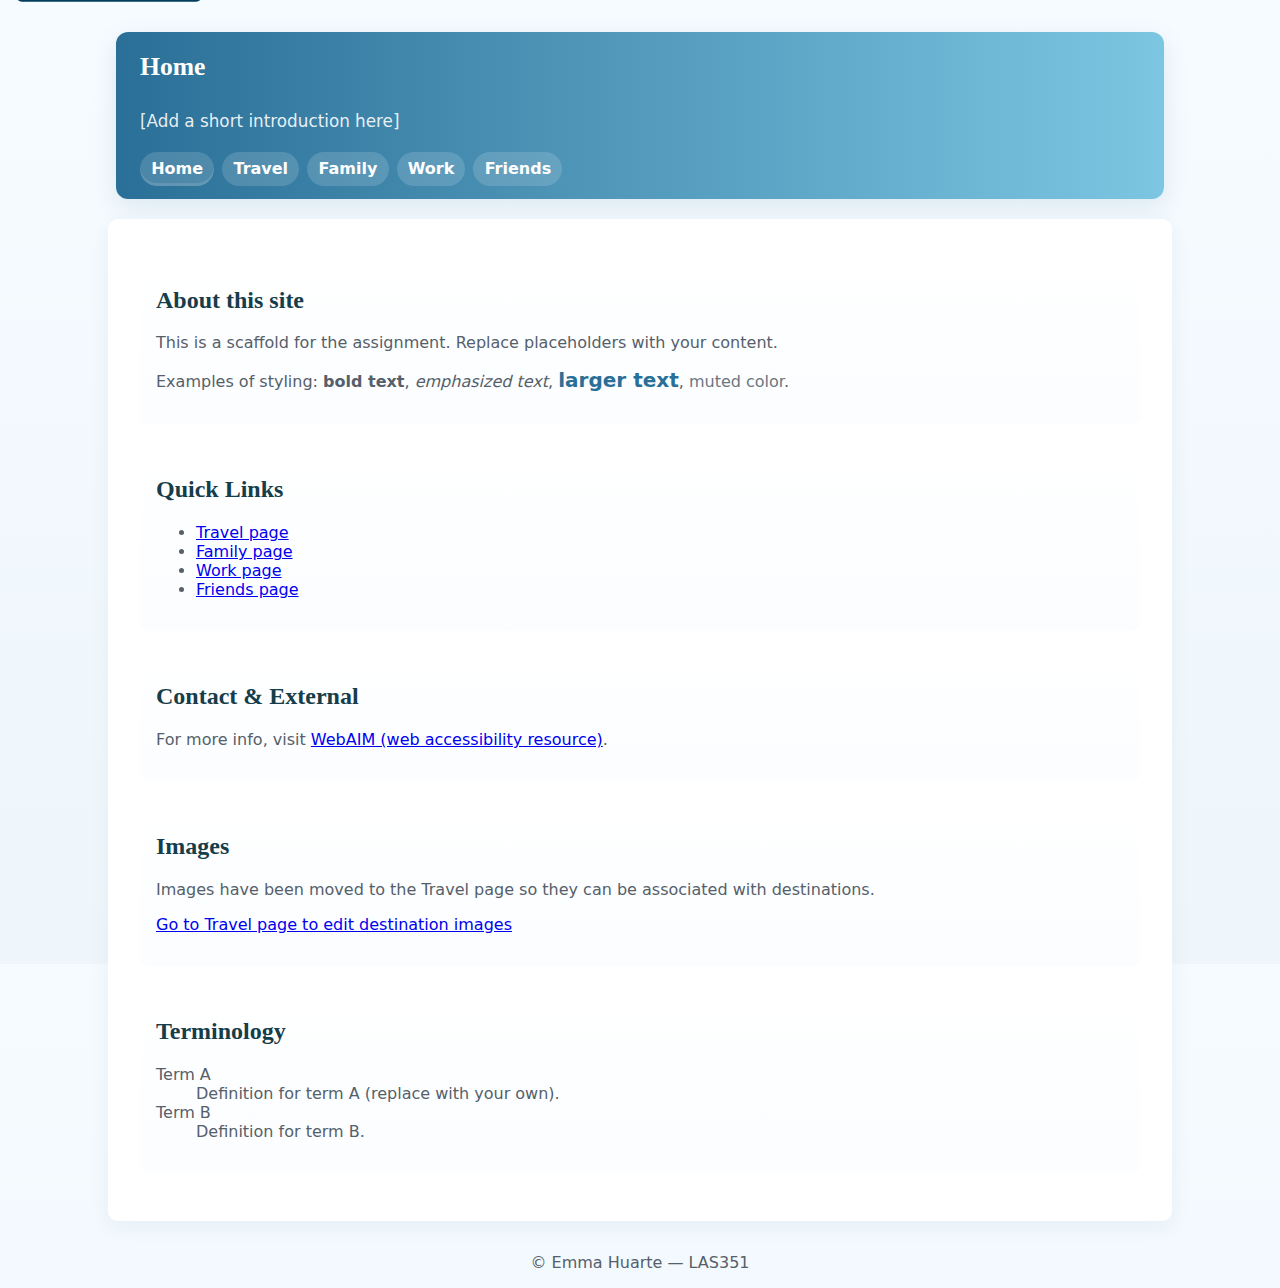
<file: index.html>
<!DOCTYPE html>
<html lang="en">
<head>
  <meta charset="utf-8">
  <meta name="viewport" content="width=device-width,initial-scale=1">
  <title>Home — LAS351 Site</title>
  <link rel="stylesheet" href="css/style.css">
</head>
<body>
  <a class="skip-link" href="#maincontent">Skip to main content</a>
  <header>
    <h1>Home</h1>
    <p class="intro">[Add a short introduction here]</p>
    <nav aria-label="Primary">
      <ul class="nav-list">
        <li><a href="index.html" aria-current="page">Home</a></li>
        <li><a href="travel.html">Travel</a></li>
        <li><a href="family.html">Family</a></li>
        <li><a href="work.html">Work</a></li>
        <li><a href="friends.html">Friends</a></li>
      </ul>
    </nav>
  </header>

  <main>
    <section>
      <h2>About this site</h2>
      <p>This is a scaffold for the assignment. Replace placeholders with your content.</p>
      <p>Examples of styling: <strong>bold text</strong>, <em>emphasized text</em>, <span class="large">larger text</span>, <span class="muted">muted color</span>.</p>
    </section>

    <section>
      <h2>Quick Links</h2>
      <ul>
        <li><a href="travel.html">Travel page</a></li>
        <li><a href="family.html">Family page</a></li>
        <li><a href="work.html">Work page</a></li>
        <li><a href="friends.html">Friends page</a></li>
      </ul>
    </section>

    <section>
      <h2>Contact & External</h2>
      <p>For more info, visit <a href="https://webaim.org/" target="_blank" rel="noopener">WebAIM (web accessibility resource)</a>.</p>
    </section>

    <section>
      <h2>Images</h2>
      <p>Images have been moved to the Travel page so they can be associated with destinations.</p>
      <p><a href="travel.html">Go to Travel page to edit destination images</a></p>
    </section>

    <section>
      <h2>Terminology</h2>
      <dl>
        <dt>Term A</dt>
        <dd>Definition for term A (replace with your own).</dd>
        <dt>Term B</dt>
        <dd>Definition for term B.</dd>
      </dl>
    </section>
  </main>

  <footer>
    <p>&copy; Emma Huarte — LAS351</p>
  </footer>
</body>
</html>
</file>
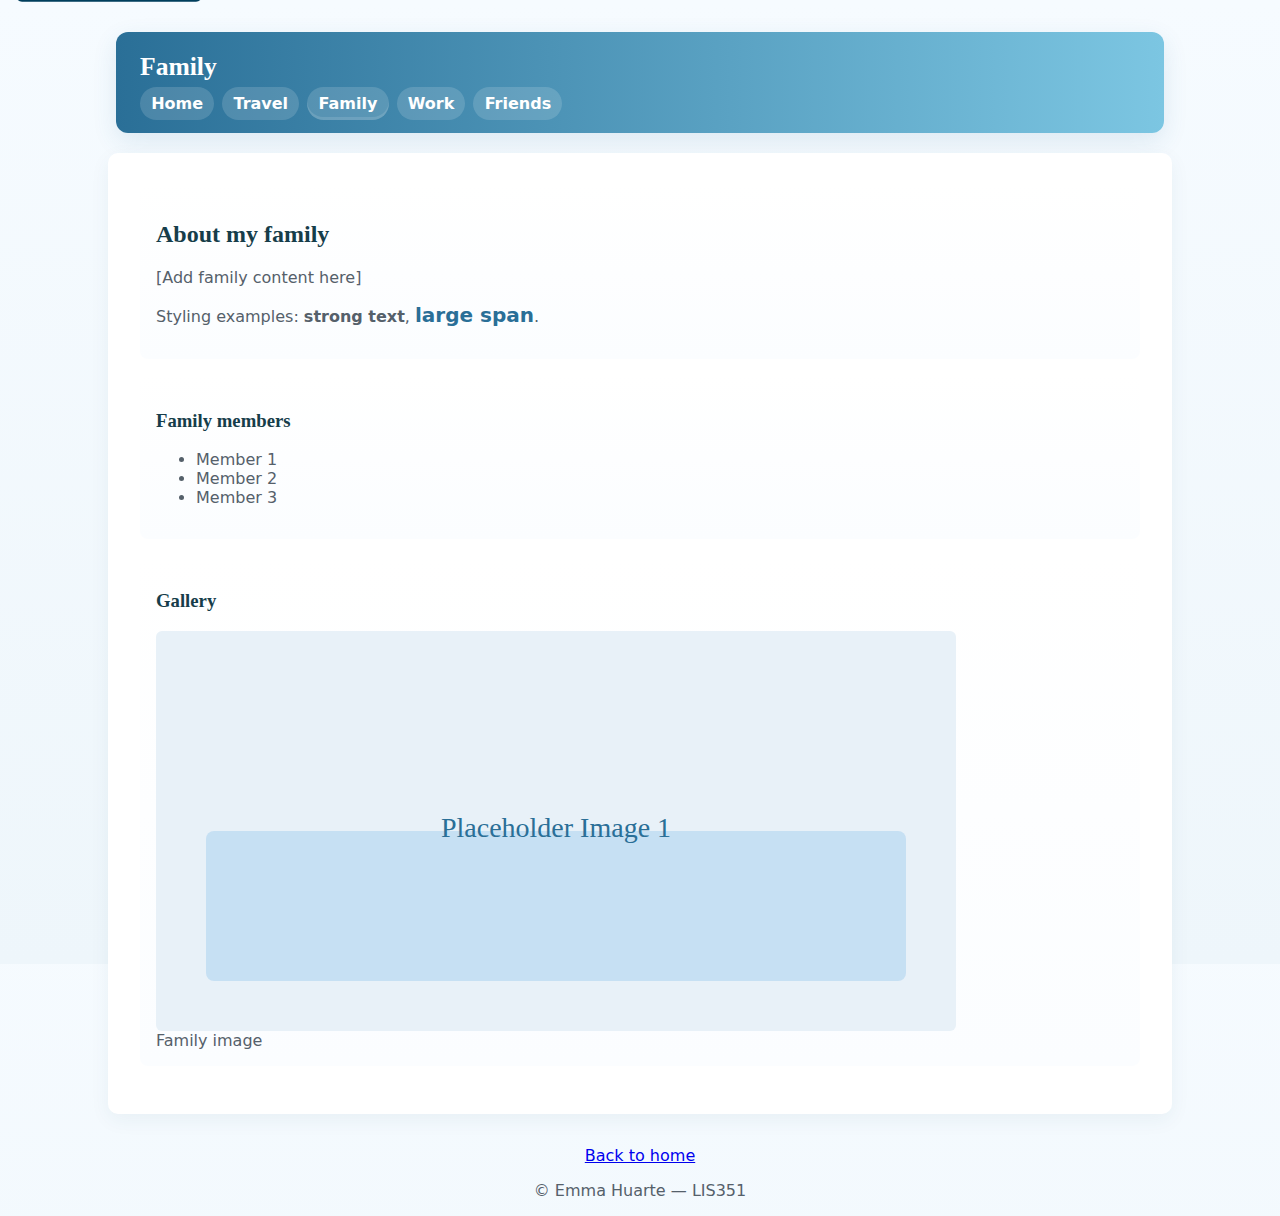
<file: family.html>
<!DOCTYPE html>
<html lang="en">
<head>
  <meta charset="utf-8">
  <meta name="viewport" content="width=device-width,initial-scale=1">
  <title>Family — LIS351 Site</title>
  <link rel="stylesheet" href="css/style.css">
</head>
<body>
  <a class="skip-link" href="#maincontent">Skip to main content</a>
  <header>
    <h1>Family</h1>
    <nav aria-label="Primary">
      <ul class="nav-list">
        <li><a href="index.html">Home</a></li>
        <li><a href="travel.html">Travel</a></li>
        <li><a href="family.html" aria-current="page">Family</a></li>
        <li><a href="work.html">Work</a></li>
        <li><a href="friends.html">Friends</a></li>
      </ul>
    </nav>
  </header>

  <main id="maincontent">
    <section>
      <h2>About my family</h2>
      <p>[Add family content here]</p>
      <p>Styling examples: <strong>strong text</strong>, <span class="large">large span</span>.</p>
    </section>

    <section>
      <h3>Family members</h3>
      <ul>
        <li>Member 1</li>
        <li>Member 2</li>
        <li>Member 3</li>
      </ul>
    </section>

    <section>
      <h3>Gallery</h3>
      <figure>
        <img src="images/photo1.svg" alt="Family placeholder image">
        <figcaption>Family image</figcaption>
      </figure>
    </section>
  </main>

  <footer>
    <p><a href="index.html">Back to home</a></p>
  <p>&copy; Emma Huarte — LIS351</p>
  </footer>
</body>
</html>
</file>
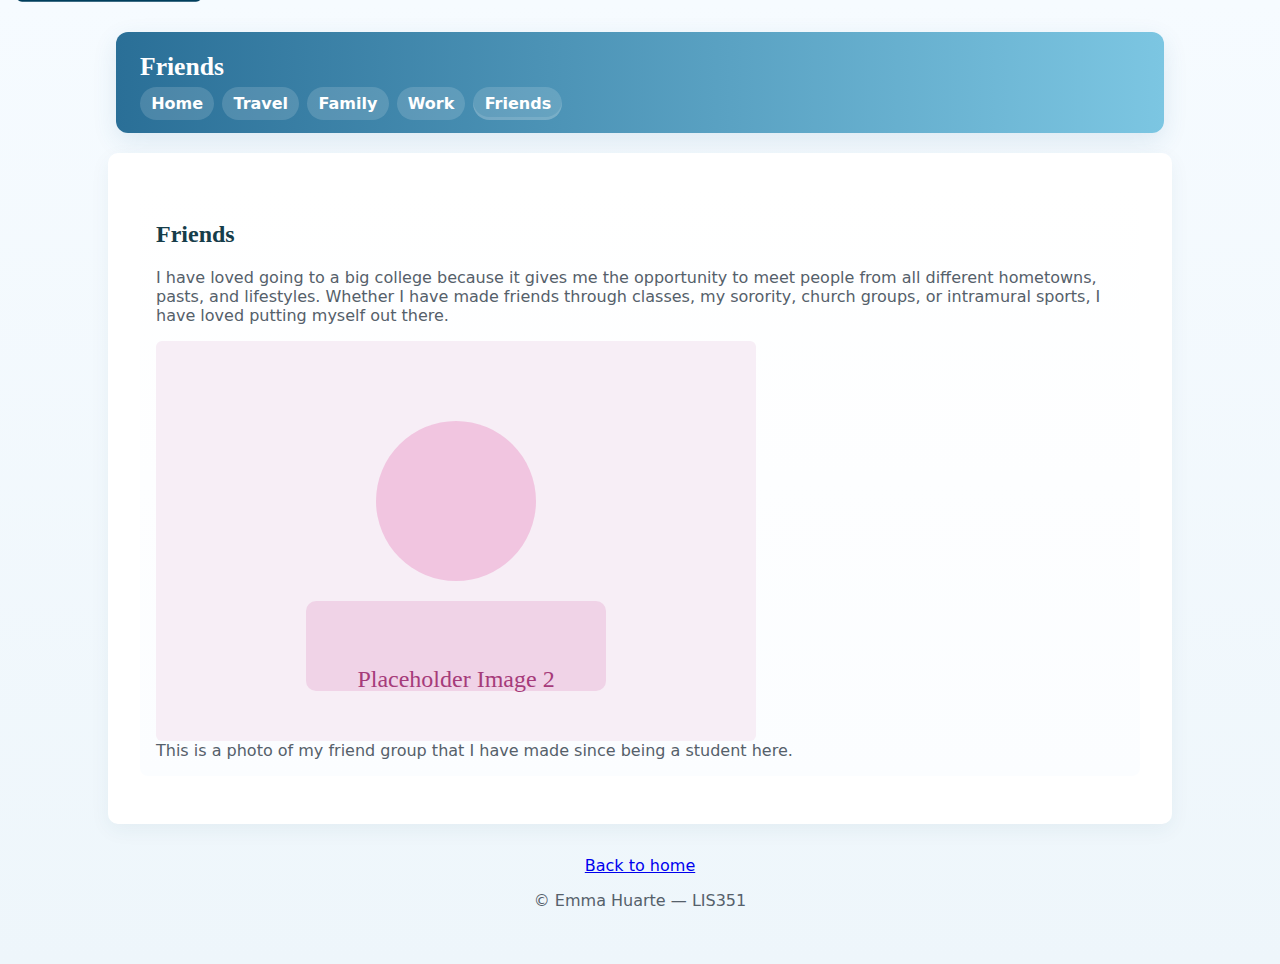
<file: friends.html>
<!DOCTYPE html>
<html lang="en">
<head>
  <meta charset="utf-8">
  <meta name="viewport" content="width=device-width,initial-scale=1">
  <title>Friends — LIS351 Site</title>
  <link rel="stylesheet" href="css/style.css">
</head>
<body>
  <header>
  <a class="skip-link" href="#maincontent">Skip to main content</a>
    <h1>Friends</h1>
    <nav aria-label="Primary">
      <ul class="nav-list">
        <li><a href="index.html">Home</a></li>
        <li><a href="travel.html">Travel</a></li>
        <li><a href="family.html">Family</a></li>
        <li><a href="work.html">Work</a></li>
        <li><a href="friends.html" aria-current="page">Friends</a></li>
      </ul>
    </nav>
  </header>

  <main id="maincontent">
    <section>
      <h2>Friends</h2>
      <p>I have loved going to a big college because it gives me the opportunity to meet people from all different hometowns, pasts, and lifestyles. Whether I have made friends through classes, my sorority, church groups, or intramural sports, I have loved putting myself out there. </p>
      <figure>
        <img src="images/photo2.svg" alt="Friends placeholder image">
        <figcaption>This is a photo of my friend group that I have made since being a student here. </figcaption>
      </figure>
    </section>

  
  </main>

  <footer>
    <p><a href="index.html">Back to home</a></p>
  <p>&copy; Emma Huarte — LIS351</p>
  </footer>
</body>
</html>
</file>
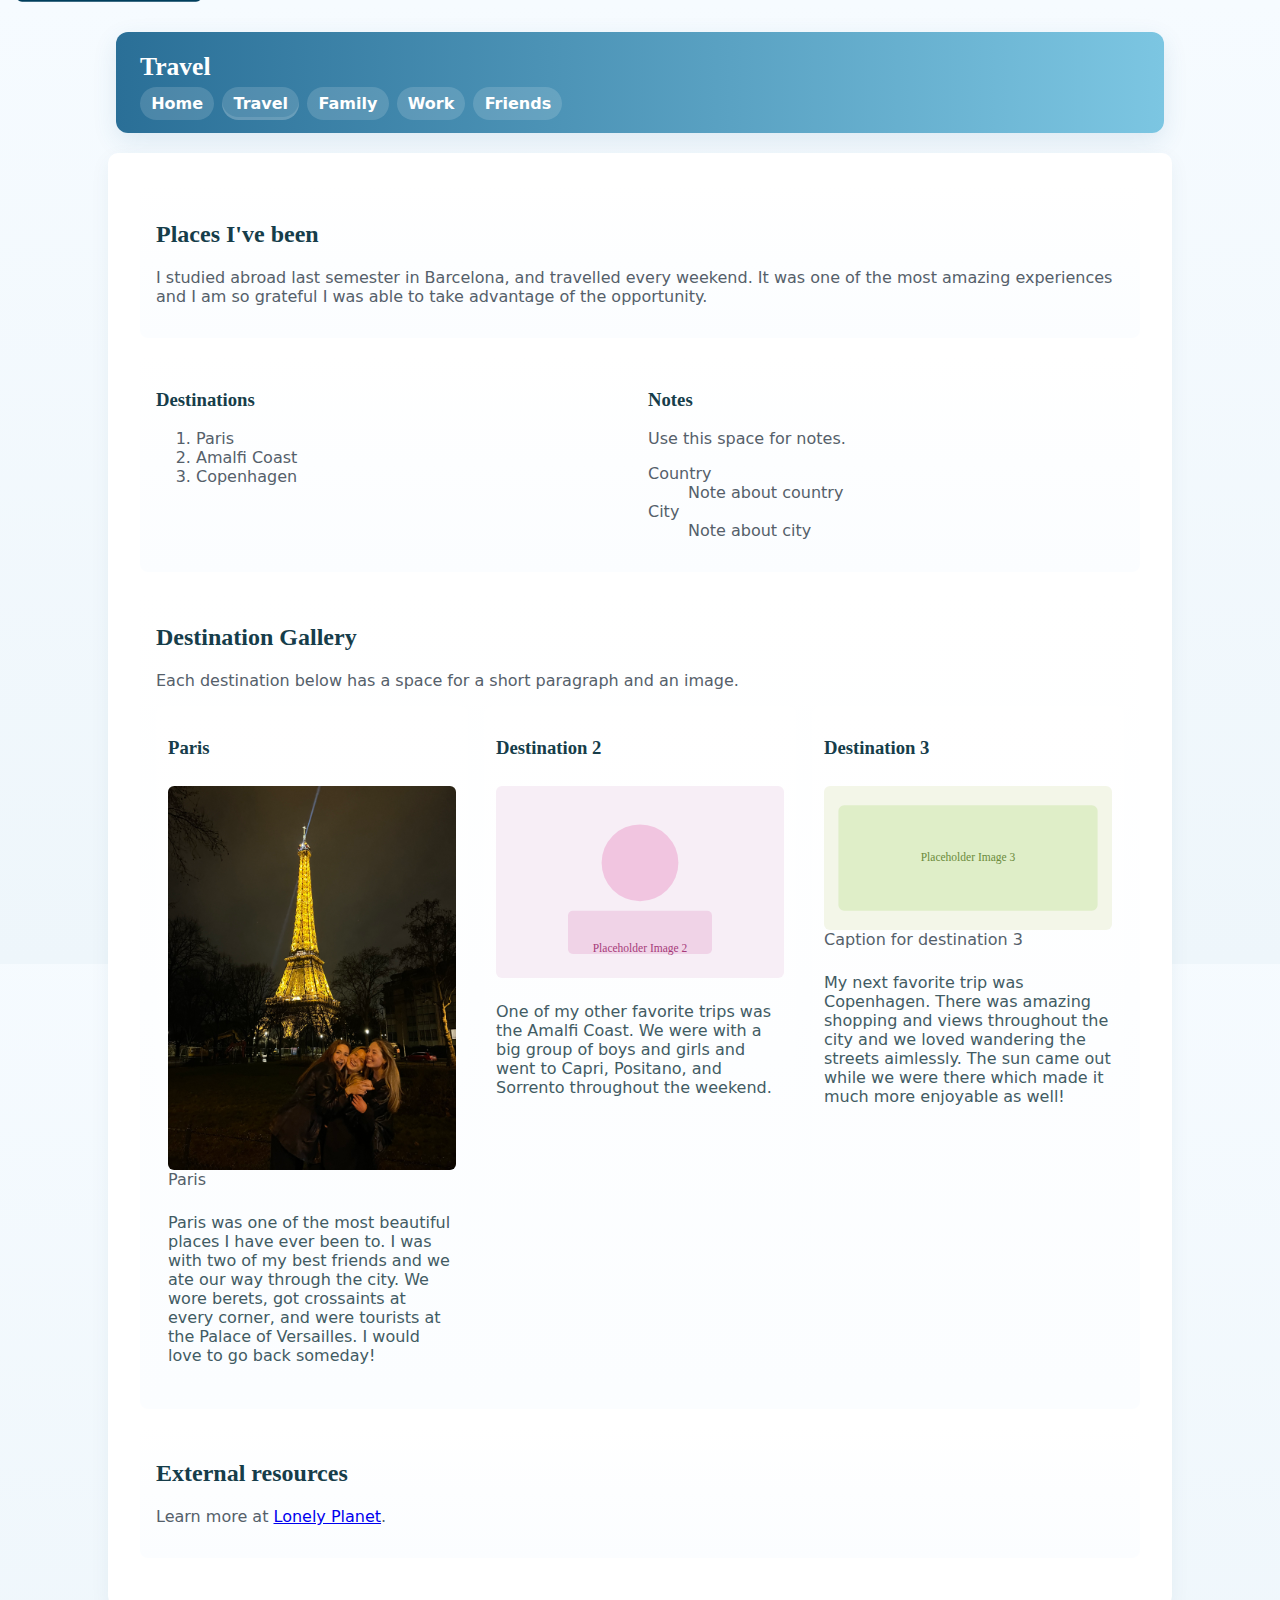
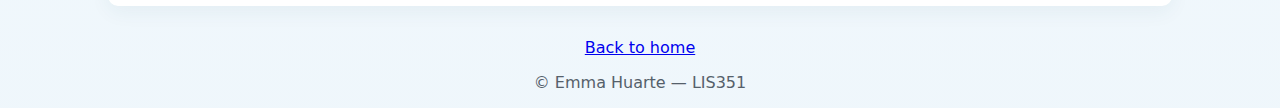
<file: travel.html>
<!DOCTYPE html>
<html lang="en">
<head>
  <meta charset="utf-8">
  <meta name="viewport" content="width=device-width,initial-scale=1">
  <title>Travel — LIS351 Site</title>
  <link rel="stylesheet" href="css/style.css">
</head>
<body class="travel-page">
  <a class="skip-link" href="#maincontent">Skip to main content</a>
  <header>
    <h1>Travel</h1>
    <nav aria-label="Primary">
      <ul class="nav-list">
        <li><a href="index.html">Home</a></li>
        <li><a href="travel.html" aria-current="page">Travel</a></li>
        <li><a href="family.html">Family</a></li>
        <li><a href="work.html">Work</a></li>
        <li><a href="friends.html">Friends</a></li>
      </ul>
    </nav>
  </header>

  <main id="maincontent">
    <section class="hero">
      <h2>Places I've been</h2>
      <p>I studied abroad last semester in Barcelona, and travelled every weekend. It was one of the most amazing experiences and I am so grateful I was able to take advantage of the opportunity.</p>
    </section>

    <section class="grid">
      <div>
        <h3>Destinations</h3>
        <ol>
          <li>Paris</li>
          <li>Amalfi Coast</li>
          <li>Copenhagen</li>
        </ol>
      </div>

      <div>
        <h3>Notes</h3>
        <p>Use this space for notes.</p>
        <dl>
          <dt>Country</dt>
          <dd>Note about country</dd>
          <dt>City</dt>
          <dd>Note about city</dd>
        </dl>
      </div>
    </section>

    <section>
      <h2>Destination Gallery</h2>
      <p>Each destination below has a space for a short paragraph and an image.</p>
      <div class="destinations">
        <article class="destination-card">
          <h3>Paris</h3>
          <figure>
            <img src="images/paris.jpg" alt="Photograph of Paris">
            <figcaption>Paris</figcaption>
          </figure>
          <p class="dest-desc">Paris was one of the most beautiful places I have ever been to. I was with two of my best friends and we ate our way through the city. We wore berets, got crossaints at every corner, and were tourists at the Palace of Versailles. I would love to go back someday!</p>
        </article>

        <article class="destination-card">
          <h3>Destination 2</h3>
          <figure>
            <img src="images/photo2.svg" alt="Destination 2 placeholder image">
            <figcaption> </figcaption>
          </figure>
          <p class="dest-desc">One of my other favorite trips was the Amalfi Coast. We were with a big group of boys and girls and went to Capri, Positano, and Sorrento throughout the weekend.</p>
        </article>

        <article class="destination-card">
          <h3>Destination 3</h3>
          <figure>
            <img src="images/photo3.svg" alt="Destination 3 placeholder image">
            <figcaption>Caption for destination 3</figcaption>
          </figure>
          <p class="dest-desc"> My next favorite trip was Copenhagen. There was amazing shopping and views throughout the city and we loved wandering the streets aimlessly. The sun came out while we were there which made it much more enjoyable as well! </p>
        </article>
      </div>
    </section>

    <section>
      <h2>External resources</h2>
      <p>Learn more at <a href="https://www.lonelyplanet.com/" target="_blank" rel="noopener">Lonely Planet</a>.</p>
    </section>
  </main>

  <footer>
    <p><a href="index.html">Back to home</a></p>
  <p>&copy; Emma Huarte — LIS351</p>
  </footer>
</body>
</html>
</file>
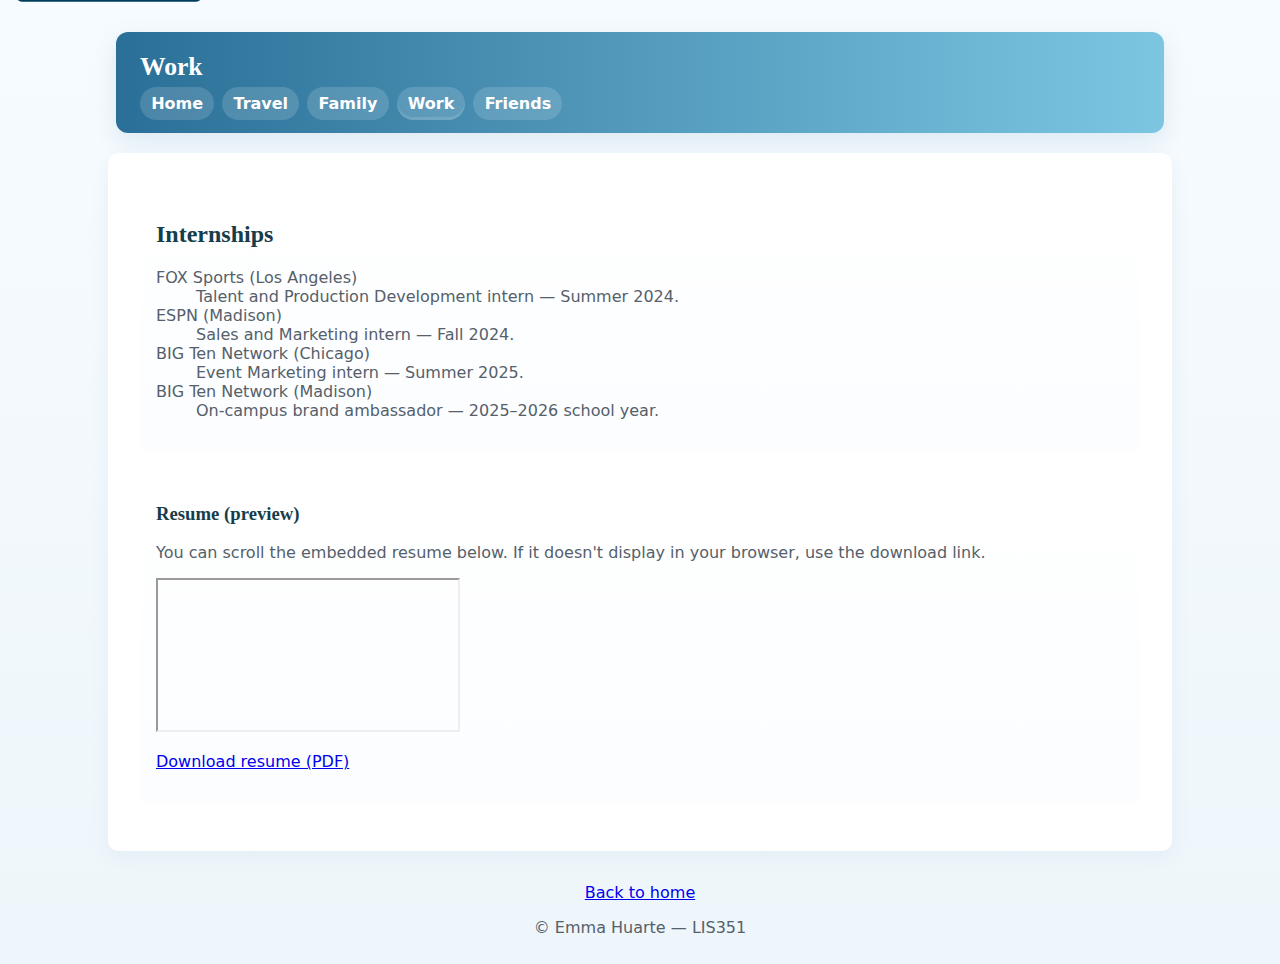
<file: work.html>
<!DOCTYPE html>
<html lang="en">
<head>
  <meta charset="utf-8">
  <meta name="viewport" content="width=device-width,initial-scale=1">
  <title>Work — LIS351 Site</title>
  <link rel="stylesheet" href="css/style.css">
</head>
<body>
  <a class="skip-link" href="#maincontent">Skip to main content</a>
  <header>
    <h1>Work</h1>
    <nav aria-label="Primary">
      <ul class="nav-list">
        <li><a href="index.html">Home</a></li>
        <li><a href="travel.html">Travel</a></li>
        <li><a href="family.html">Family</a></li>
        <li><a href="work.html" aria-current="page">Work</a></li>
        <li><a href="friends.html">Friends</a></li>
      </ul>
    </nav>
  </header>

  <main id="maincontent">
    <section>
      <h2>Internships</h2>
      <dl>
        <dt>FOX Sports (Los Angeles)</dt>
        <dd>Talent and Production Development intern — Summer 2024.</dd>

        <dt>ESPN (Madison)</dt>
        <dd>Sales and Marketing intern — Fall 2024.</dd>

        <dt>BIG Ten Network (Chicago)</dt>
        <dd>Event Marketing intern — Summer 2025.</dd>

        <dt>BIG Ten Network (Madison)</dt>
        <dd>On-campus brand ambassador — 2025–2026 school year.</dd>
      </dl>
    </section>

    <section id="resume-viewer">
      <h3>Resume (preview)</h3>
      <p>You can scroll the embedded resume below. If it doesn't display in your browser, use the download link.</p>
      <div class="pdf-viewer" aria-hidden="false">
        <iframe src="media/resume.pdf" title="Resume PDF" role="document"></iframe>
      </div>
      <p><a class="resume-link" href="media/resume.pdf" download>Download resume (PDF)</a></p>
    </section>
    
  </main>

  <footer>
    <p><a href="index.html">Back to home</a></p>
  <p>&copy; Emma Huarte — LIS351</p>
  </footer>
</body>
</html>
</file>
<file: css/style.css>
/* Global styles */
:root{
  --accent:#2a6f97;
  --accent-2:#7cc6e2;
  --muted:#55606a;
  --card:#ffffff;
  --max-width:1000px;
  --radius:12px;
}

html,body{
  height:100%;
  margin:0;
  font-family: Inter, system-ui, -apple-system, "Segoe UI", Roboto, "Helvetica Neue", Arial, sans-serif;
  background: linear-gradient(180deg, #f6fbff 0%, #eef6fb 100%);
  color:var(--muted);
}

/* Skip link */
.skip-link{
  position:absolute;
  left:1rem;
  top:0.5rem;
  background:#003e5c;
  color:#fff;
  padding:0.4rem 0.6rem;
  border-radius:6px;
  transform:translateY(-120%);
  transition:transform 160ms ease-in-out;
  z-index:1000;
}
.skip-link:focus{
  transform:translateY(0%);
  outline:3px solid #ffd166;
}

body{
  display:flex;
  flex-direction:column;
  align-items:center;
  padding:2rem;
}

header{
  width:100%;
  max-width:var(--max-width);
  background: linear-gradient(90deg,var(--accent), var(--accent-2));
  color:white;
  padding:1.25rem 1.5rem; /* increased padding to make room for nav */
  border-radius:var(--radius);
  box-shadow:0 8px 24px rgba(42,111,151,0.12);
  margin-bottom:1.25rem;
  display:flex;
  flex-direction:column;
  gap:0.75rem;
}

header h1{margin:0;font-family:"Georgia", "Times New Roman", serif;font-size:1.6rem}
header .intro{color:rgba(255,255,255,0.9)}

.nav-list{list-style:none;padding:0;margin:0;display:flex;gap:0.5rem;align-items:center;flex-wrap:wrap}
.nav-list li{margin:0}
.nav-list a{
  color:var(--accent);
  background:rgba(255,255,255,0.15);
  padding:0.45rem 0.7rem;
  border-radius:999px;
  text-decoration:none;
  color:white;
  font-weight:600;
}
.nav-list a[aria-current="page"]{box-shadow:inset 0 -3px 0 rgba(255,255,255,0.12)}
.nav-list a:focus,.nav-list a:hover{transform:translateY(-2px);box-shadow:0 6px 18px rgba(0,0,0,0.08)}

main{
  max-width:var(--max-width);
  width:100%;
  background:var(--card);
  padding:2rem;
  box-shadow:0 6px 20px rgba(37,78,97,0.06);
  border-radius:10px;
}

/* Card sections */
main section{background:linear-gradient(180deg,#ffffff,#fbfdff);padding:1rem;border-radius:8px;margin-bottom:1rem;transition:transform 180ms ease;}
main section:focus-within, main section:hover{transform:translateY(-3px)}

/* Styling changes in at least 4 elements */
.intro{font-size:1.05rem}
.large{font-size:1.25rem;font-weight:700;color:var(--accent)}
.muted{color:var(--muted)}
strong{font-weight:800}

/* Serif font applied to article headings specifically (non-default serif fallback) */
main h2, main h3{
  font-family: "Georgia", "Times New Roman", serif; /* serif fallback */
  color:#163d4a;
}

/* Travel page unique layout: two-column grid */
body.travel-page main .grid{
  display:grid;
  grid-template-columns:1fr 1fr;
  gap:1rem;
}

/* Responsive adjustments */
@media (max-width:900px){
  body{padding:1rem}
  body.travel-page main .grid{grid-template-columns:1fr}
  .nav-list{flex-wrap:wrap}
}

/* Image styling */
figure{margin:0}
figure img{max-width:100%;height:auto;display:block;border-radius:6px}

/* Destinations grid */
.destinations{
  display:grid;
  grid-template-columns:repeat(3,1fr);
  gap:1rem;
  margin-top:0.75rem;
}
.destination-card{background:linear-gradient(180deg,#ffffff,#fbfdff);padding:0.75rem;border-radius:8px;display:flex;flex-direction:column;gap:0.5rem}
.dest-desc{flex:1;color:#425b63}

/* Footer */
footer{margin-top:1rem;color:var(--muted);text-align:center}

/* Small utility classes */
.muted{color:#6b7780}
.accent-text{color:var(--accent)}

/* Ensure focus outlines are visible for keyboard users */
a:focus{outline:3px solid #ffd166;outline-offset:3px}
</file>
